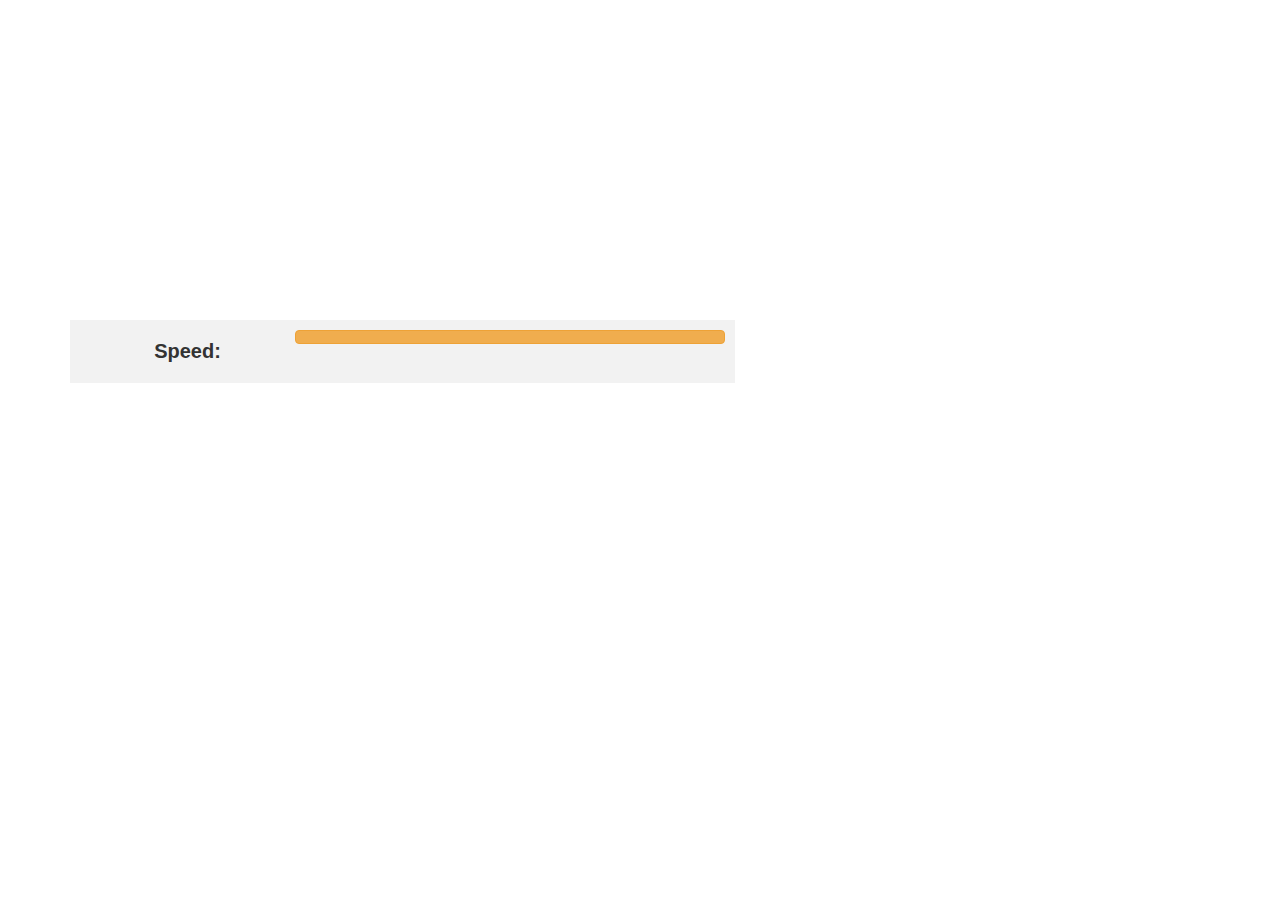
<file: page1.html>
<!DOCTYPE html>
<html>
<head>
<title> Example</title>
  <meta charset="utf-8">
  <meta name="viewport" content="width=device-width, initial-scale=1">
  <link rel="stylesheet" href="https://maxcdn.bootstrapcdn.com/bootstrap/3.3.7/css/bootstrap.min.css">
<script src="https://ajax.googleapis.com/ajax/libs/jquery/3.3.1/jquery.min.js"></script>
<script src="https://maxcdn.bootstrapcdn.com/bootstrap/3.3.7/js/bootstrap.min.js"></script>
<script type="text/javascript">
	var i=0;
   var timing=[40.767130439005435, 41.3127704607484, 66.82688492063492, 91.33333333333333, 91.65029761904762, 76.27827380952381, 80.07589285714285, 79.13244047619047, 76.10267857142857, 77.6875, 57.72023809523809, 76.35416666666667, 61.569940476190474, 65.81696428571429, 57.27529761904761, 78.22916666666667, 69.86160714285714, 87.47916666666667, 73.93154761904762, 56.410714285714285, 37.9375, 72.8125, 76.53571428571428, 78.70089285714286, 67.75094696969697, 63.70982142857143, 47.28125, 54.220238095238095];

$(document).ready(function(){
	myFunction1();
 

});


function myFunction1() {
    setInterval(function(){ myFunction(); }, 1000);
}

   function myFunction(){
   i++;
        var switchTime = timing[i];
        $("#speedHolder").html(switchTime);

    if(i==timing.length-1) {
    	i=0;
    }   

   }

</script>
</head>
<body>

<div class="container">
	<iframe width="560" height="315" src="https://www.youtube.com/embed/XGtCeieSBgY?autoplay=1" frameborder="0" allow="autoplay; encrypted-media" allowfullscreen></iframe>
	<div class="col-md-7" style="padding:10px;background-color:#c0c0c033;font-weight:bold;"><span style="font-size: 20px;font-weight:bold;" class="btn col-md-4">Speed:</span><span style="font-size:20px;" class="col-md-8 btn btn-warning" id="speedHolder"></span></div>

</div>

</body>
</html>
</file>
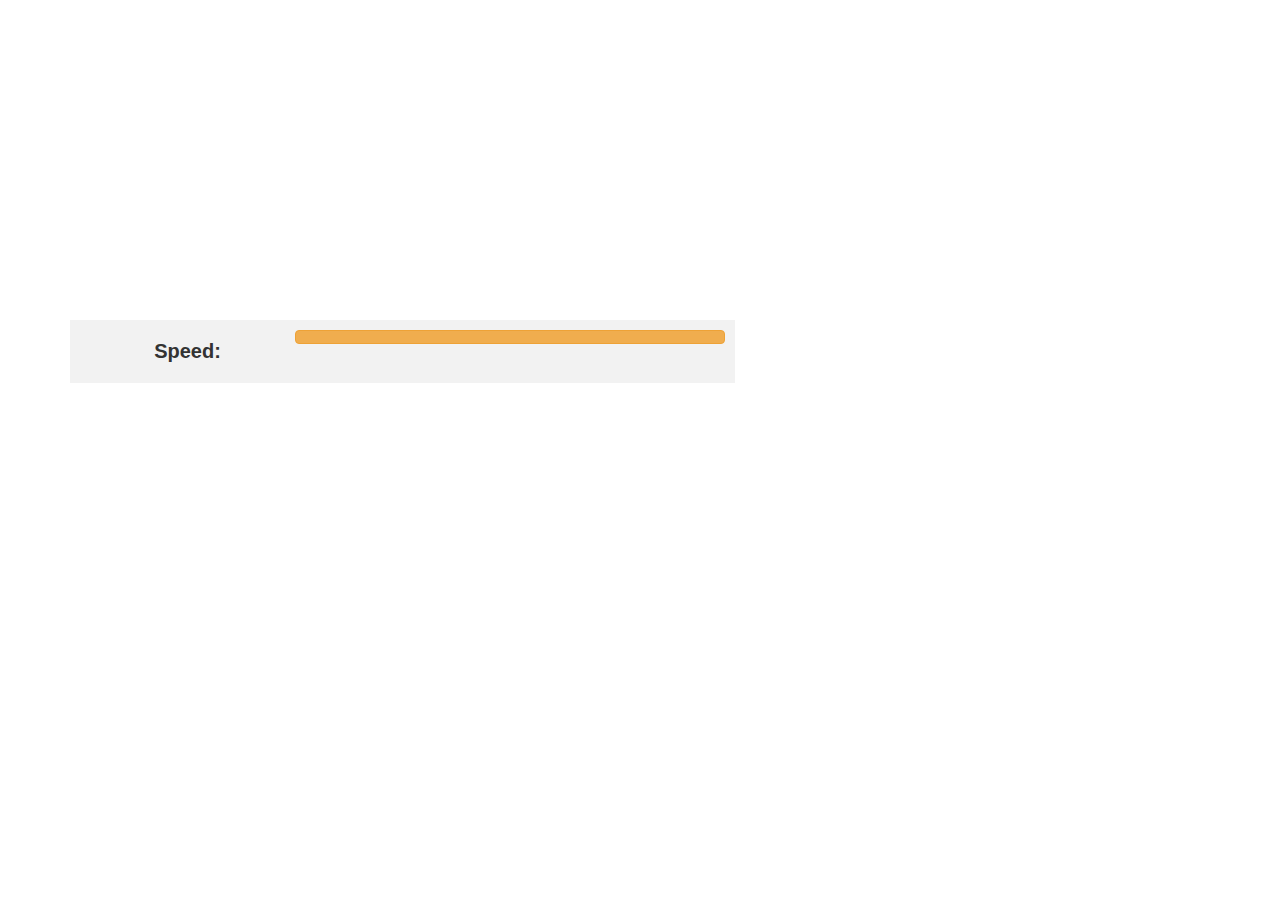
<file: page2.html>
<!DOCTYPE html>
<html>
<head>
<title>Bootstrap Example</title>
  <meta charset="utf-8">
  <meta name="viewport" content="width=device-width, initial-scale=1">
  <link rel="stylesheet" href="https://maxcdn.bootstrapcdn.com/bootstrap/3.3.7/css/bootstrap.min.css">
<script src="https://ajax.googleapis.com/ajax/libs/jquery/3.3.1/jquery.min.js"></script>
<script src="https://maxcdn.bootstrapcdn.com/bootstrap/3.3.7/js/bootstrap.min.js"></script>
<script type="text/javascript">
	var i=0;
   var timing=[84.9678135385856, 79.60910098458474, 79.41670132581257, 75.42241593223598, 78.19563803555593, 65.56233203743804, 62.501120420257415, 90.02225734791524, 82.48358932733932, 87.88036269286269, 69.28044871794872, 99.2660984848485, 74.38048756798756, 80.67856449106449, 45.89786428848928, 72.84379856254856, 66.00986513486514, 83.3637508325008, 88.89919656787255, 100.63683134353609, 78.20004894752464, 70.53741000448593, 84.57500257513873, 36.72310943545803, 39.902204810583285, 66.87129811566815, 78.32142857142857, 68.77380952380953, 81.72871572871573, 76.74702380952381, 67.85416666666667, 58.186011904761905, 67.49900793650794, 69.3050595238095, 74.4672619047619, 64.0625, 70.11309523809524, 64.92113095238095, 69.61904761904762, 54.1026477177793, 33.61351373915387, 41.35319076563271, 56.99321715865834, 83.90395021645021, 36.04464285714286, 65.86309523809524, 41.895833333333336, 46.88365005092946, 60.79374098124098, 57.11404220779221, 78.36061507936509, 64.97614538239537, 83.39272879897878, 73.59424603174602, 88.63045634920634];

$(document).ready(function(){
	myFunction1();
 

});


function myFunction1() {
    setInterval(function(){ myFunction(); }, 1000);
}

   function myFunction(){
   i++;
        var switchTime = timing[i];
        $("#speedHolder").html(switchTime);

    if(i==timing.length-1) {
    	i=0;
    }   

   }

</script>
</head>
<body>

<div class="container">
	<iframe width="560" height="315" src="https://www.youtube.com/embed/M5Yqf38BZFc?autoplay=1" frameborder="0" allow="autoplay; encrypted-media" allowfullscreen></iframe>
	<div class="col-md-7" style="padding:10px;background-color:#c0c0c033;font-weight:bold;"><span style="font-size: 20px;font-weight:bold;" class="btn col-md-4">Speed:</span><span style="font-size:20px;" class="col-md-8 btn btn-warning" id="speedHolder"></span></div>

</div>

</body>
</html>
</file>
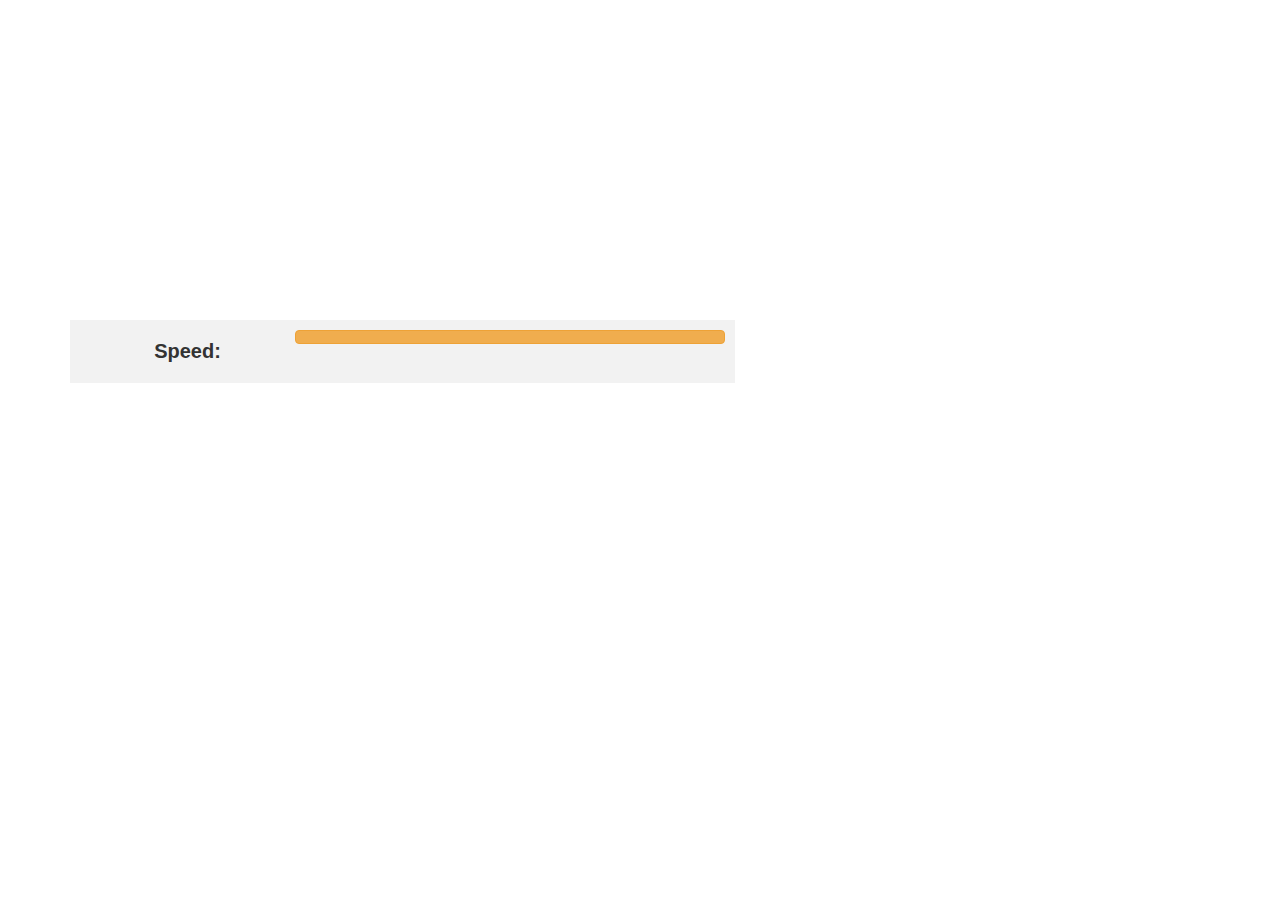
<file: page3.html>
<!DOCTYPE html>
<html>
<head>
<title>Bootstrap Example</title>
  <meta charset="utf-8">
  <meta name="viewport" content="width=device-width, initial-scale=1">
  <link rel="stylesheet" href="https://maxcdn.bootstrapcdn.com/bootstrap/3.3.7/css/bootstrap.min.css">
<script src="https://ajax.googleapis.com/ajax/libs/jquery/3.3.1/jquery.min.js"></script>
<script src="https://maxcdn.bootstrapcdn.com/bootstrap/3.3.7/js/bootstrap.min.js"></script>
<script type="text/javascript">
	var i=0;
   var timing=[40.160714285714285, 55.75607031857032, 37.328344159710255, 30.918739096515804, 23.118851817042604, 30.320299857306438, 62.71009199134199, 49.13640873015873, 37.15981240981241, 48.07142857142857, 62.5131222943723, 57.401785714285715, 53.16319444444444, 55.766369047619044, 43.674627455877456, 57.06795634920635, 51.82837301587302, 47.66267413142414, 55.12080627705628, 51.177895021645014, 62.54662698412699, 67.02998737373737, 84.58085317460319, 25.429563492063494, 0.0, 0.0, 0.0, 0.0, 15.670138888888888, 37.881854256854254, 9.166666666666666, 0.0, 0.0, 12.083333333333334, 3.125, 12.3125, 21.666666666666668, 3.75, 76.10714285714286, 41.666666666666664, 61.74359668109669, 37.85639013764013, 39.55623543123543, 56.20708805083805, 34.791666666666664, 32.291666666666664, 52.5625, 49.0, 48.854166666666664, 26.25, 22.270833333333332, 37.4375, 25.916666666666668, 43.395833333333336, 50.0625, 48.3125, 38.479166666666664, 51.708333333333336, 22.708333333333332, 30.622023809523807, 27.4375, 55.166666666666664, 24.979166666666668, 51.541666666666664];

$(document).ready(function(){
	myFunction1();
 

});


function myFunction1() {
    setInterval(function(){ myFunction(); }, 1000);
}

   function myFunction(){
   i++;
        var switchTime = timing[i];
        $("#speedHolder").html(switchTime);

    if(i==timing.length-1) {
    	i=0;
    }   

   }

</script>
</head>
<body>

<div class="container">
	<iframe width="560" height="315" src="https://www.youtube.com/embed/byyVCI71aow?autoplay=1" frameborder="0" allow="autoplay; encrypted-media" allowfullscreen></iframe>
	<div class="col-md-7" style="padding:10px;background-color:#c0c0c033;font-weight:bold;"><span style="font-size: 20px;font-weight:bold;" class="btn col-md-4">Speed:</span><span style="font-size:20px;" class="col-md-8 btn btn-warning" id="speedHolder"></span></div>

</div>

</body>
</html>
</file>
